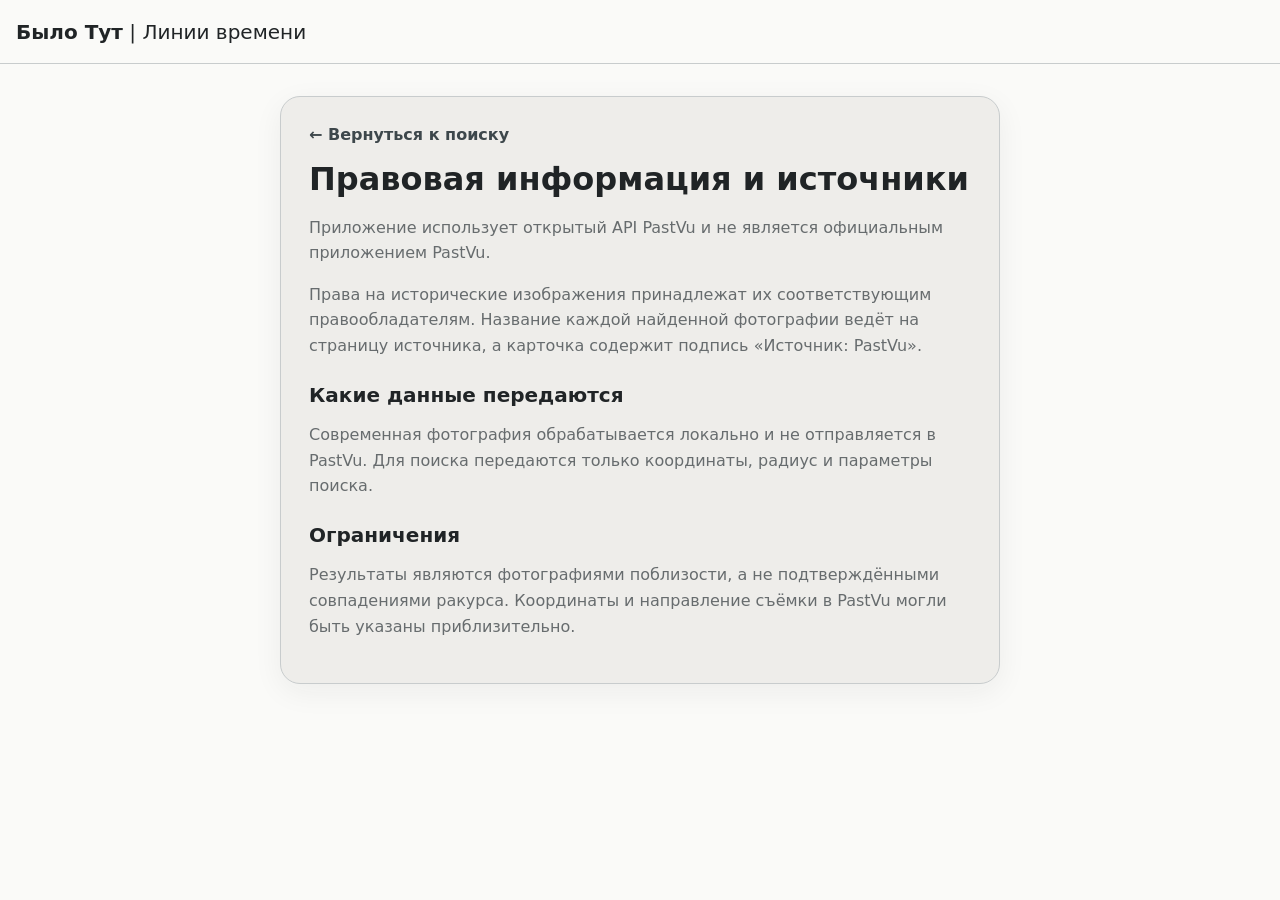
<file: web/legal.html>
<!doctype html>
<html lang="ru">
<head>
  <meta charset="utf-8">
  <meta name="viewport" content="width=device-width,initial-scale=1,viewport-fit=cover">
  <meta name="theme-color" content="#3d474b">
  <link rel="stylesheet" href="styles.css?v=18">
  <title>Правовая информация | Было Тут</title>
</head>
<body>
  <header class="topbar">
    <a class="brand" href="index.html"><b>Было Тут</b><span>&nbsp;| Линии времени</span></a>
  </header>
  <main class="legal-page">
    <a class="back-link" href="index.html">← Вернуться к поиску</a>
    <h1>Правовая информация и источники</h1>
    <p>Приложение использует открытый API PastVu и не является официальным приложением PastVu.</p>
    <p>Права на исторические изображения принадлежат их соответствующим правообладателям. Название каждой найденной фотографии ведёт на страницу источника, а карточка содержит подпись «Источник: PastVu».</p>
    <h2>Какие данные передаются</h2>
    <p>Современная фотография обрабатывается локально и не отправляется в PastVu. Для поиска передаются только координаты, радиус и параметры поиска.</p>
    <h2>Ограничения</h2>
    <p>Результаты являются фотографиями поблизости, а не подтверждёнными совпадениями ракурса. Координаты и направление съёмки в PastVu могли быть указаны приблизительно.</p>
  </main>
</body>
</html>
</file>
<file: web/styles.css>
:root{color-scheme:light;--primary:#3d474b;--primary-container:#dce3e5;--primary-soft:#eef2f3;--surface:#fafaf8;--panel:#eeedea;--raised:#f5f5f3;--text:#202426;--muted:#676c6e;--outline:#c8cccd;--historical:#706a63;--error:#b3261e;--radius:22px;font-family:Inter,ui-sans-serif,system-ui,-apple-system,"Segoe UI",sans-serif}
*{box-sizing:border-box}html{scroll-behavior:smooth}body{margin:0;background:var(--surface);color:var(--text)}button,input{font:inherit}.topbar{height:64px;padding:0 max(16px,env(safe-area-inset-left));display:flex;align-items:center;justify-content:space-between;border-bottom:1px solid var(--outline);background:rgba(250,250,248,.94);position:sticky;top:0;z-index:1000;backdrop-filter:blur(16px)}.brand{color:inherit;text-decoration:none;font-size:20px;white-space:nowrap}.brand span{font-weight:400}.feedback{color:var(--primary);font-weight:650;text-decoration:none;padding:9px 12px;border-radius:14px}.feedback:hover{background:var(--primary-soft)}.app-shell{max-width:1440px;margin:auto;padding:20px;display:grid;grid-template-columns:minmax(330px,410px) minmax(0,1fr);gap:20px;min-height:calc(100vh - 64px)}.search-panel,.results-panel{background:var(--panel);border:1px solid var(--outline);border-radius:28px;padding:18px;box-shadow:0 8px 30px rgba(32,36,38,.06)}.search-panel{display:flex;flex-direction:column;gap:16px}.eyebrow{margin:0 0 5px;text-transform:uppercase;letter-spacing:.09em;font-size:12px;color:var(--historical);font-weight:750}h1,h2{margin:0;line-height:1.08}h1{font-size:clamp(26px,3vw,36px)}h2{font-size:24px}.privacy-note{margin:10px 0 0;color:var(--muted);font-size:13px;line-height:1.45}.mode-grid{display:grid;grid-template-columns:repeat(3,1fr);gap:8px}.mode-card{min-width:0;border:1px solid var(--outline);background:var(--raised);border-radius:18px;padding:12px 7px;color:var(--text);cursor:pointer;display:flex;align-items:center;flex-direction:column;gap:4px}.mode-card span{font-size:22px;color:var(--primary)}.mode-card small{color:var(--muted);font-size:10px}.mode-card:hover,.mode-card.active{background:var(--primary-container);border-color:var(--primary)}.media-stage{position:relative;border-radius:20px;overflow:hidden;background:#d9dcdb;min-height:180px}.media-stage img,.media-stage video{display:block;width:100%;height:220px;object-fit:cover}.capture{position:absolute;bottom:12px;left:50%;transform:translateX(-50%);border:0;background:rgba(250,250,248,.92);padding:10px 16px;border-radius:20px;font-weight:700}.point-card{background:var(--raised);border:1px solid var(--outline);border-radius:20px;padding:12px;display:grid;gap:10px}.section-heading{display:flex;align-items:baseline;justify-content:space-between;gap:12px}.section-heading span,.point-card small{color:var(--muted);font-size:11px;text-align:right}.coordinate-row{display:grid;grid-template-columns:1fr 1fr;gap:8px}.coordinate-row label{font-size:11px;color:var(--muted)}.coordinate-row input{display:block;width:100%;margin-top:4px;border:1px solid var(--outline);border-radius:13px;background:white;padding:11px;color:var(--text)}.coordinate-row input:focus{outline:2px solid var(--primary-container);border-color:var(--primary)}.picker-map{height:210px;border-radius:16px;overflow:hidden;border:1px solid var(--outline)}.radius-block{display:grid;gap:8px}.radius-options{display:grid;grid-template-columns:repeat(4,1fr);gap:6px}.radius-options input{position:absolute;opacity:0}.radius-options span{display:block;text-align:center;padding:9px 4px;border-radius:14px;border:1px solid var(--outline);background:var(--raised);font-size:13px;cursor:pointer}.radius-options input:checked+span{background:var(--primary);border-color:var(--primary);color:white}.message{margin:0;min-height:20px;color:var(--muted);font-size:13px}.message.error{color:var(--error)}.primary-action{border:0;border-radius:22px;background:var(--primary);color:white;padding:15px;font-weight:750;cursor:pointer}.primary-action:disabled{opacity:.5}.results-panel{min-width:0;display:flex;flex-direction:column}.results-header{display:flex;align-items:center;justify-content:space-between;gap:12px;margin-bottom:14px}.view-switch{display:flex;background:var(--raised);border:1px solid var(--outline);padding:3px;border-radius:16px}.view-switch button{border:0;background:transparent;padding:8px 14px;border-radius:12px;color:var(--muted);cursor:pointer}.view-switch button.active{background:var(--primary);color:white}.results-list{display:grid;grid-template-columns:repeat(auto-fill,minmax(280px,1fr));gap:12px;overflow:auto}.empty-state{grid-column:1/-1;min-height:280px;display:grid;place-items:center;text-align:center;color:var(--muted);border:1px dashed var(--outline);border-radius:20px;padding:24px}.result-card{display:grid;grid-template-columns:118px 1fr;gap:12px;background:var(--raised);border:1px solid var(--outline);border-radius:18px;padding:9px;cursor:pointer;min-width:0}.result-card:hover{border-color:var(--primary)}.result-card img{width:118px;height:118px;object-fit:cover;border-radius:13px;background:#d9dcdb}.result-card a{font-weight:750;color:var(--primary);line-height:1.25}.result-meta,.result-direction{margin:8px 0 0;color:var(--muted);font-size:13px}.results-map{flex:1;min-height:560px;border-radius:20px;overflow:hidden}.comparison{display:grid;grid-template-columns:1fr 1fr;gap:10px;margin-bottom:12px}.comparison figure{margin:0}.comparison img{width:100%;height:210px;object-fit:cover;border-radius:16px;background:#d9dcdb}.comparison figcaption{font-size:12px;margin-top:4px;color:var(--muted)}.pastvu-marker{width:30px;height:30px;border-radius:50%;background:var(--primary);border:3px solid white;box-shadow:0 2px 8px #0004;display:grid;place-items:center;color:white;font-size:17px}.leaflet-control-attribution{font-size:9px!important}
@media(max-width:850px){.topbar{height:58px}.brand{font-size:17px}.feedback{font-size:13px}.app-shell{display:block;padding:10px;min-height:0}.search-panel,.results-panel{border-radius:22px;padding:14px}.results-panel{margin-top:12px;min-height:560px}.mode-card small{display:none}.picker-map{height:190px}.results-map{min-height:480px}.results-list{grid-template-columns:1fr}}
@media(max-width:430px){.app-shell{padding:6px}.search-panel,.results-panel{border-radius:18px}.brand{font-size:15px;letter-spacing:-.015em}.feedback{font-size:12px;padding:8px 7px}.coordinate-row{gap:6px}.results-header{align-items:flex-start;flex-direction:column}.view-switch{width:100%}.view-switch button{flex:1}.result-card{grid-template-columns:104px 1fr}.result-card img{width:104px;height:104px}.comparison img{height:150px}}
.pastvu-marker span{display:block;line-height:1}

@media(min-width:851px){html,body{height:100%;overflow:hidden}.app-shell{height:calc(100dvh - 64px);min-height:0}.search-panel{overflow-y:auto;overscroll-behavior:contain}.results-panel{overflow:hidden}.results-list{min-height:0;flex:1}.results-map-pane{min-height:0;flex:1}}
.map-toolbar{display:grid;grid-template-columns:36px minmax(92px,auto) 36px 1fr;gap:6px;align-items:center}.map-toolbar button{height:34px;border:1px solid var(--outline);border-radius:11px;background:white;color:var(--text);font-weight:750;cursor:pointer}.map-toolbar button:active{transform:translateY(1px)}.map-toolbar span{text-align:center;color:var(--muted);font-size:12px}.map-toolbar .map-center{padding:0 10px;font-weight:650}.results-map-pane{display:flex;flex-direction:column;gap:8px}.results-map-pane[hidden]{display:none}.results-map{min-height:0;flex:1}

@media(max-width:850px){.results-map-pane{min-height:520px}.results-map{min-height:470px}.search-panel,.results-panel{overflow:visible}.map-toolbar{grid-template-columns:36px 90px 36px 1fr}}

html{scroll-padding-top:64px}body{padding-top:64px}.topbar{position:fixed;inset:0 0 auto 0;background:rgba(250,250,248,.97)}

@media(min-width:851px) and (max-height:800px){
  html{scroll-padding-top:52px}
  body{padding-top:52px}
  .topbar{height:52px}
  .app-shell{height:calc(100dvh - 52px);padding:10px;gap:10px;grid-template-columns:minmax(320px,390px) minmax(0,1fr)}
  .search-panel,.results-panel{padding:12px;border-radius:20px}
  .search-panel{gap:8px}
  .eyebrow{margin-bottom:2px;font-size:10px}
  h1{font-size:26px}
  h2{font-size:22px}
  .privacy-note{margin-top:5px;font-size:11px;line-height:1.3}
  .mode-grid{gap:6px}
  .mode-card{padding:6px 4px;border-radius:14px;gap:1px}
  .mode-card span{font-size:18px}
  .mode-card small{display:none}
  .media-stage{min-height:0;border-radius:14px}
  .has-media .intro-block{display:none}
  .has-media .media-stage{height:76px;min-height:76px;flex:0 0 76px}
  .media-stage img,.media-stage video{height:76px}
  .point-card{padding:8px;gap:5px;border-radius:16px}
  .coordinate-row input{margin-top:2px;padding:7px 9px}
  .picker-map{height:120px;border-radius:12px}
  .map-toolbar button{height:30px}
  .radius-block{gap:4px}
  .radius-options span{padding:6px 3px}
  .message{min-height:16px;font-size:11px}
  .primary-action{padding:11px}
  .results-header{margin-bottom:8px}
  .result-card{grid-template-columns:96px 1fr}
  .result-card img{width:96px;height:96px}
}

@media(max-width:850px){html{scroll-padding-top:58px}body{padding-top:58px}.topbar{height:58px}}

@media(min-width:851px){
  .results-panel.map-mode.has-comparison{display:grid;grid-template-columns:minmax(210px,30%) minmax(0,1fr);grid-template-rows:auto minmax(0,1fr);gap:10px}
  .results-panel.map-mode.has-comparison .results-header{grid-column:1/-1;grid-row:1;margin-bottom:0}
  .results-panel.map-mode.has-comparison .comparison{grid-column:1;grid-row:2;margin:0;display:flex;flex-direction:column;gap:10px;min-height:0;overflow:auto}
  .results-panel.map-mode.has-comparison .comparison figure{display:flex;flex-direction:column;min-height:0;flex:1}
  .results-panel.map-mode.has-comparison .comparison img{height:auto;min-height:120px;flex:1}
  .results-panel.map-mode.has-comparison .results-map-pane{grid-column:2;grid-row:2;min-height:0}
}

@media(max-width:850px){
  .results-panel.map-mode.has-comparison .comparison{grid-template-columns:repeat(2,minmax(0,1fr));margin-bottom:8px}
  .results-panel.map-mode.has-comparison .comparison img{height:108px}
}

.results-list[hidden],.comparison[hidden],.results-map-pane[hidden]{display:none!important}

/* Compact maps and uncropped photo viewing. */
.media-stage img,.media-stage video,.result-card img,.comparison img{object-fit:contain}
.picker-map{height:170px}
.results-map{flex:none;width:100%;height:clamp(320px,55dvh,480px);min-height:0}
.results-map-pane{flex:none;min-height:0}
.comparison img{cursor:zoom-in}
.photo-viewer{width:min(94vw,1100px);height:min(90dvh,820px);padding:10px;border:1px solid var(--outline);border-radius:20px;background:var(--surface);color:var(--text)}
.photo-viewer::backdrop{background:rgba(18,21,22,.78)}
.photo-viewer-toolbar{display:grid;grid-template-columns:44px 72px 44px 1fr;gap:7px;margin-bottom:10px}
.photo-viewer-toolbar button{height:40px;border:1px solid var(--outline);border-radius:12px;background:var(--raised);color:var(--text);font-weight:700;cursor:pointer}
.photo-viewer-toolbar .photo-viewer-close{justify-self:end;padding:0 16px}
.photo-viewer-stage{height:calc(100% - 50px);overflow:auto;display:grid;place-items:center;background:#d9dcdb;border-radius:14px}
.photo-viewer-stage img{display:block;max-width:100%;max-height:100%;object-fit:contain;transform-origin:center;transition:transform .12s ease}
@media(max-width:850px){.picker-map{height:150px}.results-panel{min-height:0}.results-map-pane{min-height:0}.results-map{height:clamp(300px,48dvh,400px);min-height:300px}}

@media(min-width:851px){.results-panel.map-mode.has-comparison{grid-template-columns:minmax(230px,42%) minmax(0,1fr)}}
.comparison figcaption a{color:var(--primary);font-weight:700;text-decoration-thickness:1px;text-underline-offset:2px}
.legal-note{margin:6px 0 0;color:var(--muted);font-size:11px;line-height:1.35}
.legal-note a{color:var(--primary);text-underline-offset:2px}
.load-more{grid-column:1/-1;border:1px solid var(--outline);border-radius:12px;background:var(--raised);color:var(--primary);padding:12px;font-weight:700;cursor:pointer}
.load-more:hover{border-color:var(--primary);background:var(--primary-soft)}
.pastvu-marker.selected{outline:3px solid var(--historical);outline-offset:2px}
.legal-page{width:min(720px,calc(100% - 32px));margin:32px auto;padding:28px;border:1px solid var(--outline);border-radius:20px;background:var(--panel);box-shadow:0 8px 30px rgba(32,36,38,.06)}
.legal-page h1{margin:18px 0}.legal-page h2{margin:26px 0 8px;font-size:20px}.legal-page p{color:var(--muted);line-height:1.6}.back-link{color:var(--primary);font-weight:700;text-decoration:none}
.mode-card svg{width:21px;height:21px;fill:none;stroke:var(--primary);stroke-width:1.8;stroke-linecap:round;stroke-linejoin:round}
.result-card{grid-template-columns:96px minmax(0,1fr);gap:10px;padding:8px;border-radius:16px}
.result-card img{width:96px;height:96px;border-radius:12px}
.result-card a{display:-webkit-box;overflow:hidden;-webkit-box-orient:vertical;-webkit-line-clamp:2;text-decoration-thickness:1px;text-underline-offset:2px}
.result-card.selected{border-color:var(--primary);background:var(--primary-soft);box-shadow:inset 3px 0 0 var(--primary)}
.result-meta,.result-direction{margin:5px 0 0;font-size:12px;line-height:1.25}.result-source{margin:4px 0 0;font-size:11px;color:var(--muted)}
.empty-state b{display:block;color:var(--text);font-size:16px;margin-bottom:8px}.empty-state span{display:block;line-height:1.7;text-align:left}
@media(max-width:430px){.result-card{grid-template-columns:88px minmax(0,1fr)}.result-card img{width:88px;height:88px}}
@media(max-width:430px){.legal-page{width:calc(100% - 12px);margin:6px auto;padding:18px;border-radius:18px}}
.result-source{margin:7px 0 0;color:var(--historical);font-size:11px;font-weight:650}
.comparison figcaption small{display:block;margin-top:3px;color:var(--historical);font-size:10px}

/* Keep point selection and zoom readable if all remote tile hosts are unavailable. */
.leaflet-container{background-color:#e9eeec;background-image:linear-gradient(rgba(79,96,91,.08) 1px,transparent 1px),linear-gradient(90deg,rgba(79,96,91,.08) 1px,transparent 1px);background-size:32px 32px}
.leaflet-container.tiles-unavailable::after{content:"Подложка карты временно недоступна. Точки и масштаб работают.";position:absolute;z-index:700;left:50%;bottom:10px;max-width:calc(100% - 24px);transform:translateX(-50%);padding:7px 10px;border:1px solid var(--outline);border-radius:10px;background:rgba(250,250,248,.94);color:var(--text);font-size:12px;line-height:1.25;text-align:center;pointer-events:none;box-shadow:0 3px 12px rgba(34,43,40,.12)}

/* Keep the primary search action available without making the form cramped. */
h1{font-size:clamp(24px,2.5vw,32px)}
.mode-card{padding:9px 6px;gap:3px}
.mode-card span{font-size:19px}
.mode-card b{font-size:14px}
@media(min-width:851px){.search-panel .primary-action{position:sticky;bottom:0;z-index:5;margin-top:auto;box-shadow:0 -12px 16px 8px var(--panel)}}
@media(max-width:850px){h1{font-size:clamp(23px,7vw,29px)}.mode-card{padding:8px 5px}.mode-card b{font-size:13px}}
@media(min-width:851px) and (max-height:800px){h1{font-size:25px}.mode-card{padding:6px 4px;gap:1px}.mode-card span{font-size:17px}.mode-card b{font-size:13px}}

/* Mobile photo/camera comparison follows the image instead of reserving empty space. */
.media-stage.photo-mode{min-height:0;background:transparent}
.media-stage [hidden]{display:none!important}
.media-stage.photo-mode:not(.with-reference){width:fit-content;max-width:100%;align-self:center}
.media-stage.photo-mode #photo-preview{width:auto;max-width:100%;height:auto;max-height:280px;margin-inline:auto;border-radius:16px;background:#d9dcdb}
.media-stage.camera-mode #camera-preview{height:clamp(220px,38dvh,340px);object-fit:cover;border-radius:16px;background:#202426}
.historical-reference{margin:0;min-width:0}
.historical-reference img{display:block;width:100%;height:100%;max-height:280px;object-fit:contain;border-radius:16px;background:#d9dcdb}
.historical-reference figcaption{margin-top:5px;font-size:12px;line-height:1.25}
.historical-reference a{color:var(--primary);font-weight:700}
.media-stage.with-reference{display:grid;grid-template-columns:repeat(2,minmax(0,1fr));gap:8px;overflow:visible;background:transparent}
.media-stage.with-reference #photo-preview,.media-stage.with-reference #camera-preview{height:clamp(180px,30dvh,280px)}
.media-stage.with-reference .historical-reference{display:flex;flex-direction:column;min-height:0}
.media-stage.with-reference .historical-reference img{flex:1;min-height:0}
.media-stage.with-reference .capture{left:25%}
@media(min-width:851px) and (max-height:800px){.has-media .media-stage.photo-mode,.has-media .media-stage.camera-mode{height:auto;min-height:0;flex:none}.media-stage.photo-mode #photo-preview,.media-stage.camera-mode #camera-preview{height:auto;max-height:180px}.media-stage.with-reference #photo-preview,.media-stage.with-reference #camera-preview{height:160px}}
@media(max-width:430px){.media-stage.photo-mode #photo-preview{max-height:240px}.media-stage.with-reference #photo-preview,.media-stage.with-reference #camera-preview{height:180px}.historical-reference img{max-height:180px}}
</file>
